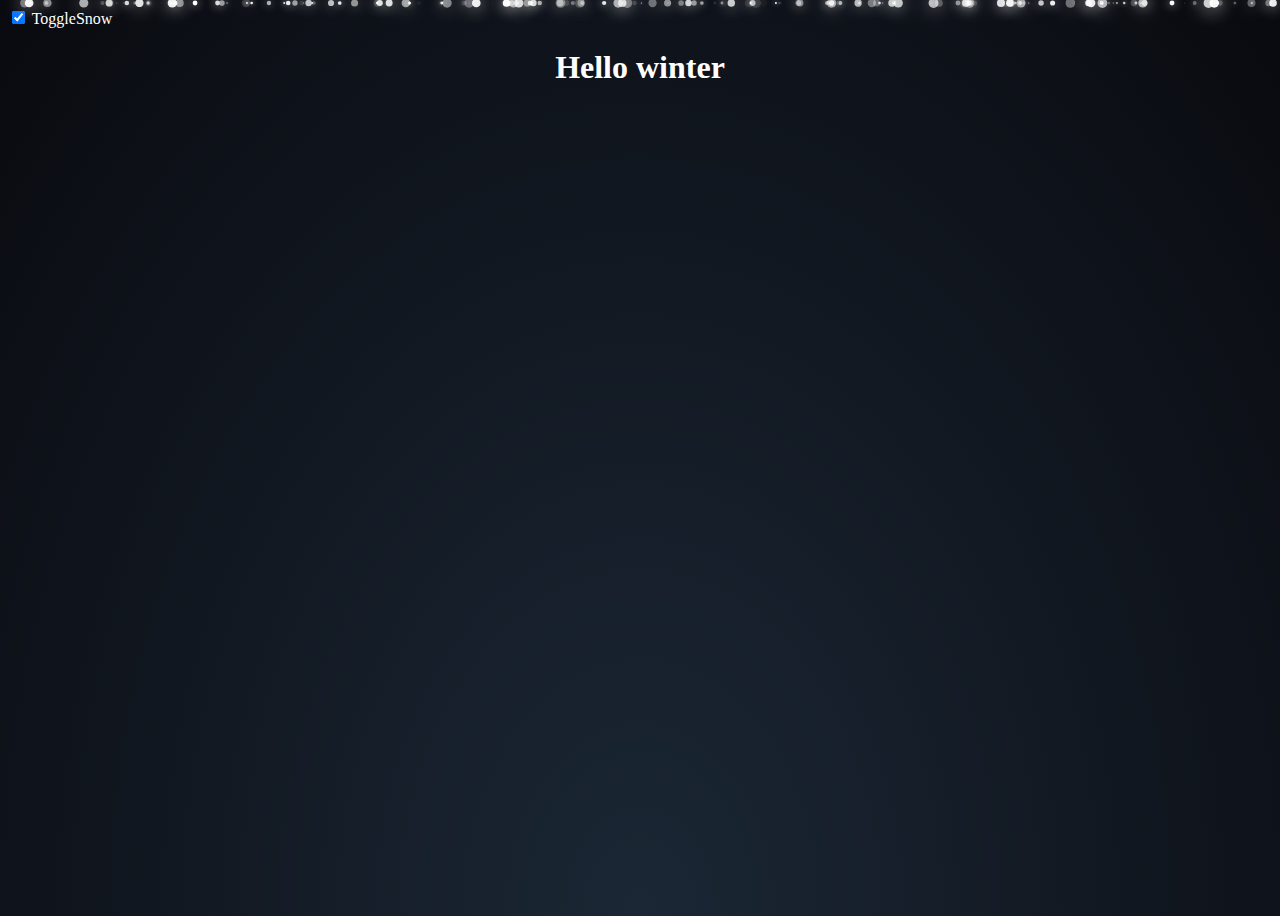
<file: node_modules/pure-snow.js/index.html>
<!DOCTYPE html>
<html lang="en">

<head>
    <meta charset="UTF-8">
    <meta name="viewport" content="width=device-width, initial-scale=1.0">
    <title>pureSnow.js</title>
    <link rel="stylesheet" href="./style.css">
    <script src="./pure-snow.js" defer></script>
</head>

<body>
    <div id="snow" count="200"></div>

    <input type="checkbox" id="toggle-snow" checked="true" onclick="showSnow(this.checked == true)">
        ToggleSnow
    </input>
    <h1 style="text-align:center;">Hello winter</h1>
    
</body>

</html>
</file>
<file: node_modules/pure-snow.js/style.css>
body {
    background: radial-gradient(ellipse at bottom, #1b2735 0%, #090a0f 100%);
    overflow-x: hidden;
    min-height: 100vh;
    /* If you want to change the site height you can remove overflow-y */
    /* pureSnow will automatically detect height of body tag */
    overflow-y: hidden;
    color: white;
}

.snowflake {
    position: absolute;
    width: 10px;
    height: 10px;
    background: linear-gradient(white, white); /* Workaround for Chromium's selective color inversion */
    border-radius: 50%;
    filter: drop-shadow(0 0 10px white);
}
</file>
